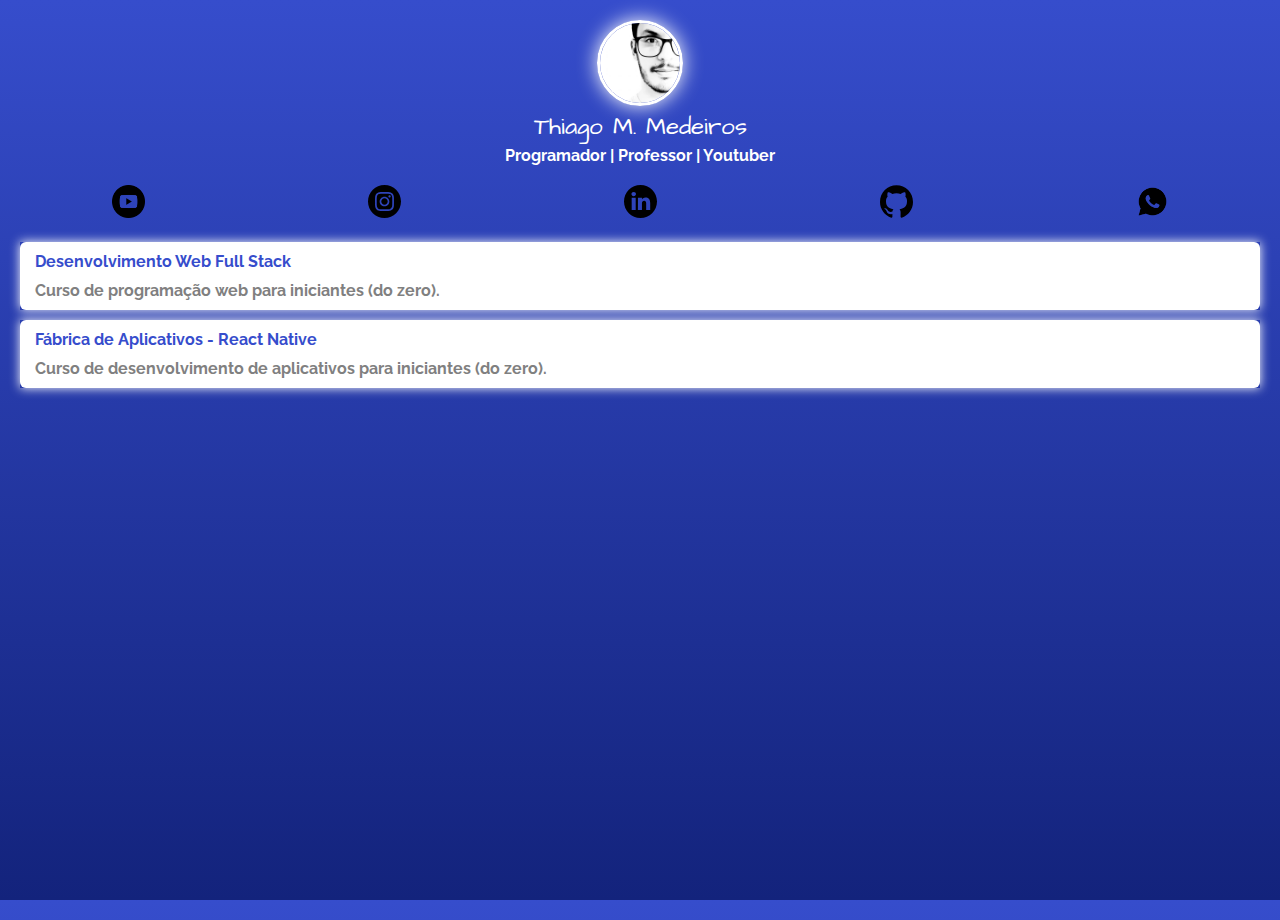
<file: index.html>
<!DOCTYPE html>
<html lang="en">

<head>
    <meta charset="UTF-8">
    <meta name="viewport" content="width=device-width, initial-scale=1.0">
    
    <title>Linktree</title>

    <link rel="preconnect" href="https://fonts.googleapis.com">
    <link rel="preconnect" href="https://fonts.gstatic.com" crossorigin>
    <link href="https://fonts.googleapis.com/css2?family=Raleway:ital,wght@0,100..900;1,100..900&display=swap" rel="stylesheet">

    <link rel="preconnect" href="https://fonts.googleapis.com">
    <link rel="preconnect" href="https://fonts.gstatic.com" crossorigin>
    <link href="https://fonts.googleapis.com/css2?family=Architects+Daughter&family=Raleway:ital,wght@0,100..900;1,100..900&display=swap" rel="stylesheet">

    <link rel="stylesheet" href="css/style.css">

    
    <!-- Google tag (gtag.js) -->
    <script async src="https://www.googletagmanager.com/gtag/js?id=G-87GDM2LDN8"></script>
    <script>
        window.dataLayer = window.dataLayer || [];
        function gtag(){dataLayer.push(arguments);}
        gtag('js', new Date());

        gtag('config', 'G-87GDM2LDN8');
    </script>    

</head>

<body>
    <div class="profile">
        <img src="img/thiago.jpg" alt="Thiago" class="avatar">
        <h1>Thiago M. Medeiros</h1>
        <h2>Programador | Professor | Youtuber</h2>
    </div>
    
    <ul class="social">
        <li>
            <a href="">
                <img src="img/youtube.png" alt="Youtube">
            </a>
        </li>
        <li>
            <a href="">
                <img src="img/insta.svg" alt="Instagram">
            </a>
        </li>
        <li>
            <a href="">
                <img src="img/linkedin.svg" alt="Linkedin">
            </a>
        </li>
        <li>
            <a href="">
                <img src="img/github.svg" alt="Github">
            </a>
        </li>
        <li>
            <a href="https://wa.me/5521999343027">
                <img src="img/whatsapp.png" alt="Whatsapp">
            </a>
        </li>        
    </ul>
    
    <ul class="links-list">
        <li>
            <a href="">
                Desenvolvimento Web Full Stack
                <span>Curso de programação web para iniciantes (do zero).</span>
            </a>
        </li>
        <li>
            <a href="">
                Fábrica de Aplicativos - React Native
                <span>Curso de desenvolvimento de aplicativos para iniciantes (do zero).</span>
            </a>
        </li>
    </ul>
</body>

</html>
</file>
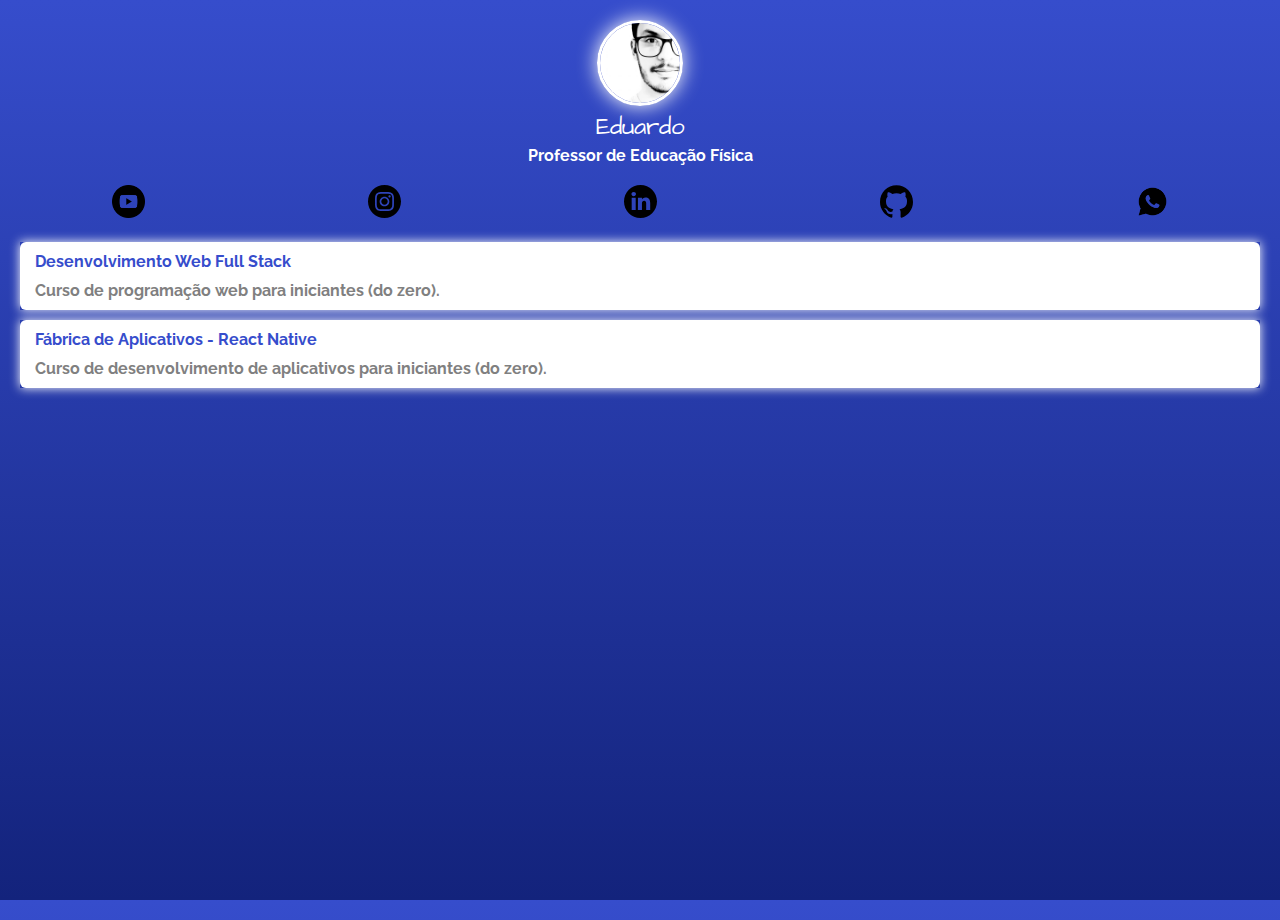
<file: Linktree-Eduardo/index.html>
<!DOCTYPE html>
<html lang="en">

<head>
    <meta charset="UTF-8">
    <meta name="viewport" content="width=device-width, initial-scale=1.0">
    
    <title>Linktree</title>

    <link rel="preconnect" href="https://fonts.googleapis.com">
    <link rel="preconnect" href="https://fonts.gstatic.com" crossorigin>
    <link href="https://fonts.googleapis.com/css2?family=Raleway:ital,wght@0,100..900;1,100..900&display=swap" rel="stylesheet">

    <link rel="preconnect" href="https://fonts.googleapis.com">
    <link rel="preconnect" href="https://fonts.gstatic.com" crossorigin>
    <link href="https://fonts.googleapis.com/css2?family=Architects+Daughter&family=Raleway:ital,wght@0,100..900;1,100..900&display=swap" rel="stylesheet">

    <link rel="stylesheet" href="css/style.css">

</head>

<body>
    <div class="profile">
        <img src="img/thiago.jpg" alt="Thiago" class="avatar">
        <h1>Eduardo</h1>
        <h2>Professor de Educação Física</h2>
    </div>
    
    <ul class="social">
        <li>
            <a href="">
                <img src="img/youtube.png" alt="Youtube">
            </a>
        </li>
        <li>
            <a href="">
                <img src="img/insta.svg" alt="Instagram">
            </a>
        </li>
        <li>
            <a href="">
                <img src="img/linkedin.svg" alt="Linkedin">
            </a>
        </li>
        <li>
            <a href="">
                <img src="img/github.svg" alt="Github">
            </a>
        </li>
        <li>
            <a href="https://wa.me/5521999343027">
                <img src="img/whatsapp.png" alt="Whatsapp">
            </a>
        </li>        
    </ul>
    
    <ul class="links-list">
        <li>
            <a href="">
                Desenvolvimento Web Full Stack
                <span>Curso de programação web para iniciantes (do zero).</span>
            </a>
        </li>
        <li>
            <a href="">
                Fábrica de Aplicativos - React Native
                <span>Curso de desenvolvimento de aplicativos para iniciantes (do zero).</span>
            </a>
        </li>
    </ul>
</body>

</html>
</file>
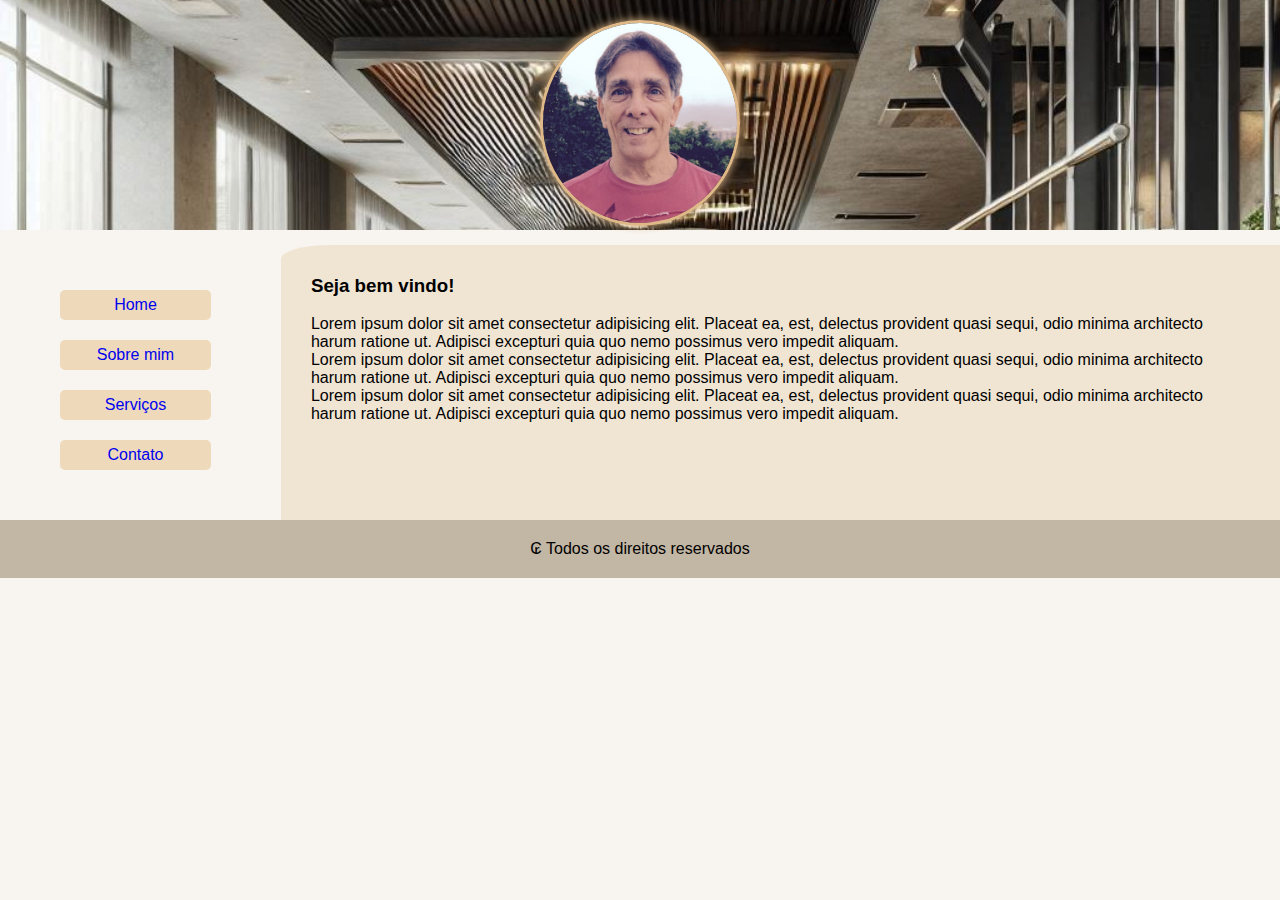
<file: site-eduardo/index.html>
<!DOCTYPE html>
<html lang="en">
<head>
    <meta charset="UTF-8">
    <meta name="viewport" content="width=device-width, initial-scale=1.0">
    <title>Professor Eduardo</title>
    <link rel="stylesheet" href="css/style.css">
</head>
<body>

    <header class="header">
        <img src="img/Eduardo.png" alt="Foto de Eduardo">
    </header>

    <section class="container">

        <nav class="navbar">
            <ul>
                <li>
                    <a href="index.html">Home</a>
                </li>
                <li>
                    <a href="sobre-mim.html">Sobre mim</a>
                </li>
                <li>
                    <a href="servicos.html">Serviços</a>
                </li>
                <li>
                    <a href="contato.html">Contato</a>
                </li>                        
            </ul>
        </nav>
        
        <article class="content">
            <h3>Seja bem vindo!</h3>
            <br>
            <p>
                Lorem ipsum dolor sit amet consectetur adipisicing elit. Placeat ea, est, delectus provident quasi sequi, odio minima architecto harum ratione ut. Adipisci excepturi quia quo nemo possimus vero impedit aliquam.
            </p>
            <p>
                Lorem ipsum dolor sit amet consectetur adipisicing elit. Placeat ea, est, delectus provident quasi sequi, odio minima architecto harum ratione ut. Adipisci excepturi quia quo nemo possimus vero impedit aliquam.
            </p>
            <p>
                Lorem ipsum dolor sit amet consectetur adipisicing elit. Placeat ea, est, delectus provident quasi sequi, odio minima architecto harum ratione ut. Adipisci excepturi quia quo nemo possimus vero impedit aliquam.
            </p>
        </article>

    </section>

    <footer class="footer">
        ₢ Todos os direitos reservados
    </footer>

</body>
</html>
</file>
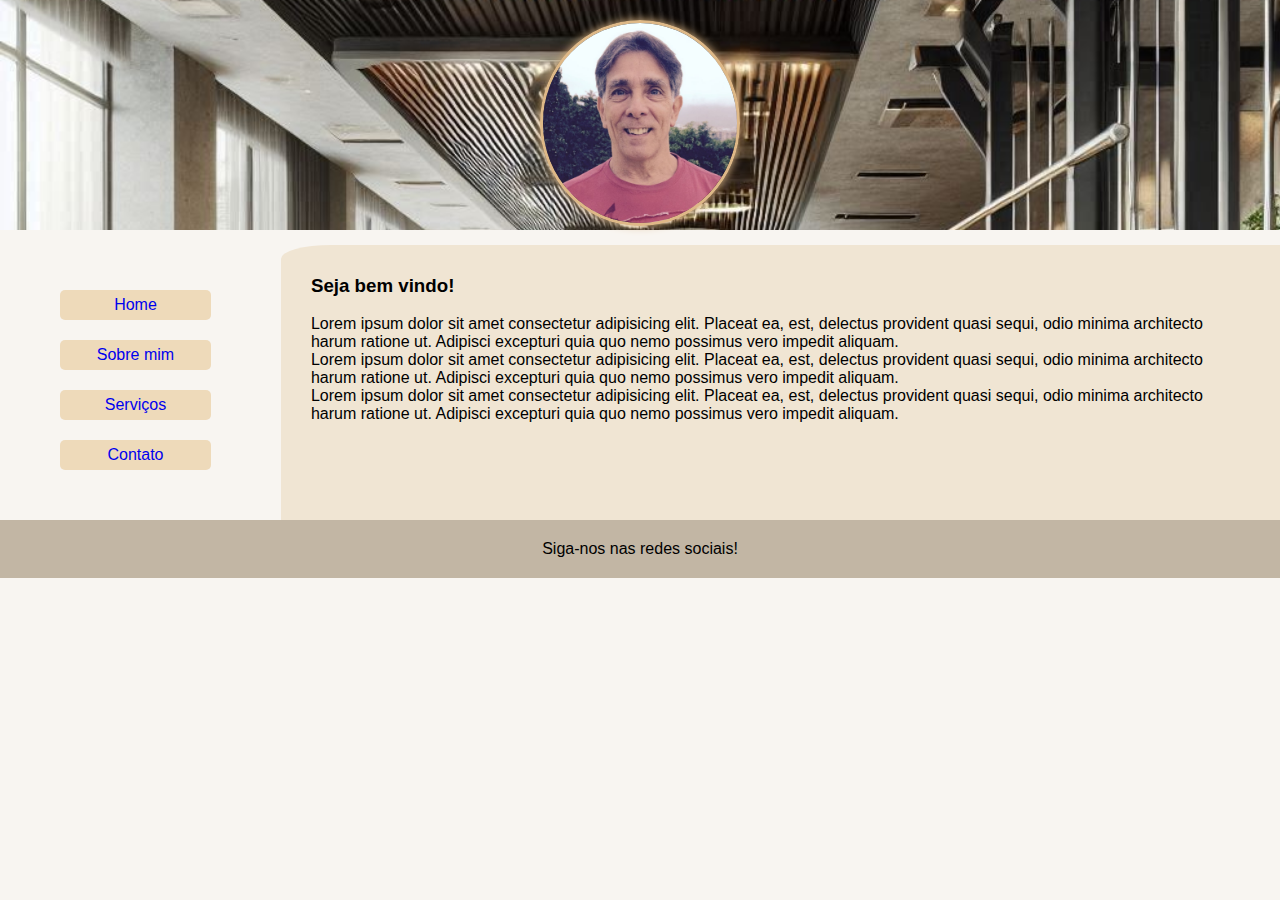
<file: site-eduardo/contato.html>
<!DOCTYPE html>
<html lang="en">
<head>
    <meta charset="UTF-8">
    <meta name="viewport" content="width=device-width, initial-scale=1.0">
    <title>Professor Eduardo</title>
    <link rel="stylesheet" href="css/style.css">
</head>
<body>

    <header class="header">
        <img src="img/Eduardo.png" alt="Foto de Eduardo">
    </header>

    <section class="container">

        <nav class="navbar">
            <ul>
                <li>
                    <a href="index.html">Home</a>
                </li>
                <li>
                    <a href="sobre-mim.html">Sobre mim</a>
                </li>
                <li>
                    <a href="servicos.html">Serviços</a>
                </li>
                <li>
                    <a href="contato.html">Contato</a>
                </li>                        
            </ul>
        </nav>
        
        <article class="content">
            <h3>Seja bem vindo!</h3>
            <br>
            <p>
                Lorem ipsum dolor sit amet consectetur adipisicing elit. Placeat ea, est, delectus provident quasi sequi, odio minima architecto harum ratione ut. Adipisci excepturi quia quo nemo possimus vero impedit aliquam.
            </p>
            <p>
                Lorem ipsum dolor sit amet consectetur adipisicing elit. Placeat ea, est, delectus provident quasi sequi, odio minima architecto harum ratione ut. Adipisci excepturi quia quo nemo possimus vero impedit aliquam.
            </p>
            <p>
                Lorem ipsum dolor sit amet consectetur adipisicing elit. Placeat ea, est, delectus provident quasi sequi, odio minima architecto harum ratione ut. Adipisci excepturi quia quo nemo possimus vero impedit aliquam.
            </p>
        </article>

    </section>

    <footer class="footer">
        Siga-nos nas redes sociais!
    </footer>

</body>
</html>
</file>
<file: css/style.css>
* {
    margin: 0;
    padding: 0;
}

html, body {
    height: 100%;
}

body {
    background: rgb(54,77,204);
    background: linear-gradient(180deg, rgba(54,77,204,1) 0%, rgba(19,35,124,1) 100%);
    color: white;
    font-family: "Raleway", sans-serif;
}

.avatar {
    width: 80px;
    border-radius: 50px;
    border: solid 3px white;
    box-shadow: 0 0 20px white;
}

h1 {
    font-family: "Architects Daughter", cursive;
    font-weight: 100;
    font-size: 24px;
    margin-bottom: 2px;
}

h2 {
    font-size: 16px;
}

.profile {
    text-align:center;
    margin-top: 20px;
}

.social img {
    width: 33px;
}

.social {
    display: flex;
    justify-content: space-around;
    list-style: none;
    margin: 20px 0px;
}

.links-list {
    list-style: none;
}

.links-list li {
    margin: 10px 20px;
    box-shadow: 0 0 10px white;
}

.links-list li a {
    background: white;
    display: block;
    border-radius: 6px;
    padding: 10px 15px;
    text-decoration: none;
    color: rgb(54,77,204);
    font-weight: bold;
}

.links-list span {
    color: grey;
    display: block;
    margin-top: 10px;
}
</file>
<file: Linktree-Eduardo/css/style.css>
* {
    margin: 0;
    padding: 0;
}

html, body {
    height: 100%;
}

body {
    background: rgb(54,77,204);
    background: linear-gradient(180deg, rgba(54,77,204,1) 0%, rgba(19,35,124,1) 100%);
    color: white;
    font-family: "Raleway", sans-serif;
}

.avatar {
    width: 80px;
    border-radius: 50px;
    border: solid 3px white;
    box-shadow: 0 0 20px white;
}

h1 {
    font-family: "Architects Daughter", cursive;
    font-weight: 100;
    font-size: 24px;
    margin-bottom: 2px;
}

h2 {
    font-size: 16px;
}

.profile {
    text-align:center;
    margin-top: 20px;
}

.social img {
    width: 33px;
}

.social {
    display: flex;
    justify-content: space-around;
    list-style: none;
    margin: 20px 0px;
}

.links-list {
    list-style: none;
}

.links-list li {
    margin: 10px 20px;
    box-shadow: 0 0 10px white;
}

.links-list li a {
    background: white;
    display: block;
    border-radius: 6px;
    padding: 10px 15px;
    text-decoration: none;
    color: rgb(54,77,204);
    font-weight: bold;
}

.links-list span {
    color: grey;
    display: block;
    margin-top: 10px;
}
</file>
<file: site-eduardo/css/style.css>
* {
    margin: 0;
    padding: 0;
    box-sizing: border-box;
}

body {
    font-family: sans-serif;
    background-color: rgb(248, 245, 241);
}

.header {
    text-align: center;
    background-image: url("../img/fundo-academia.png");
    background-size:cover;
    background-repeat: no-repeat;

}

.header img {
    width: 200px;
    border-radius: 50%;
    border-style: solid;
    border-color: burlywood;
    box-shadow: 0 0 10px burlywood;
    margin-top: 20px;
}

.container {
    display: flex;
}

.navbar {
    width: 20%;
    padding: 30px;
    border-radius: 5%;
    margin: 10px 10px 0 10px;
    text-align: center;
}

.navbar li {
    display: block;
    list-style: none;
    margin: 20px;
    background-color: rgb(238, 218, 186);
    border-radius: 5px;
    padding: 6px;
}

.navbar ul li a {
    text-decoration: none;
}
.content {
    width: 80%;
    padding: 30px;
    background-color: rgb(240, 229, 211);
    border-radius: 5% 0% 0% 0%;
    margin: 15px 0 0 10px;
}

.footer {
    background-color: rgb(194, 182, 164);
    color: black;
    text-align: center;
    width: 100%;
    padding: 20px 0;
}
</file>
